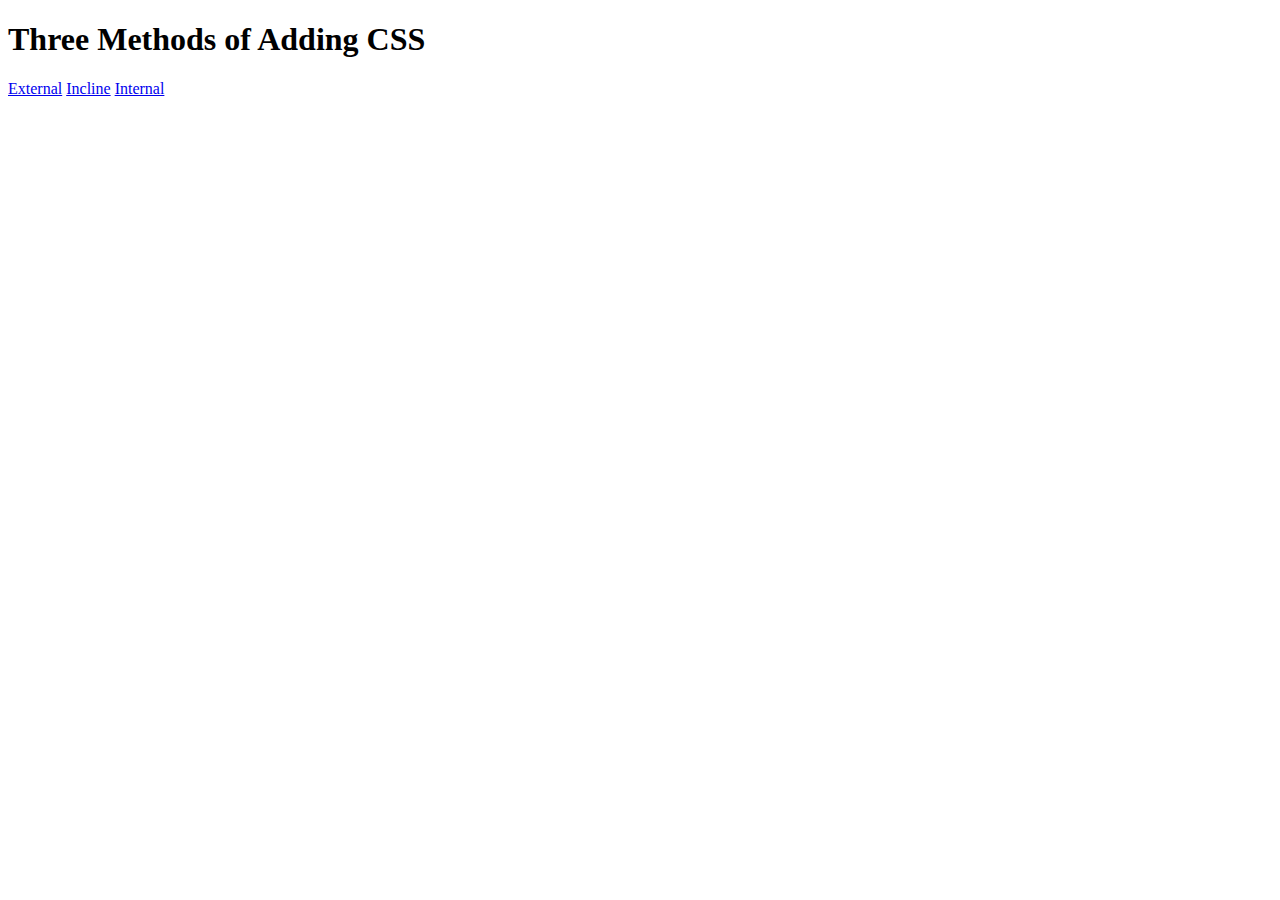
<file: Web/5.1. Adding CSS/index.html>
<!DOCTYPE html>
<html lang="en">

<head>
  <meta charset="UTF-8">
  <title>Adding CSS</title>
</head>

<body>
  <h1>Three Methods of Adding CSS</h1>
  <!-- Create 3 Links to The 3 Webpages: inline, internal and external -->
  <a href="./external.html">External</a>
  <a href="./inline.html">Incline</a>
  <a href="./internal.html">Internal</a>
</body>

</html>
</file>
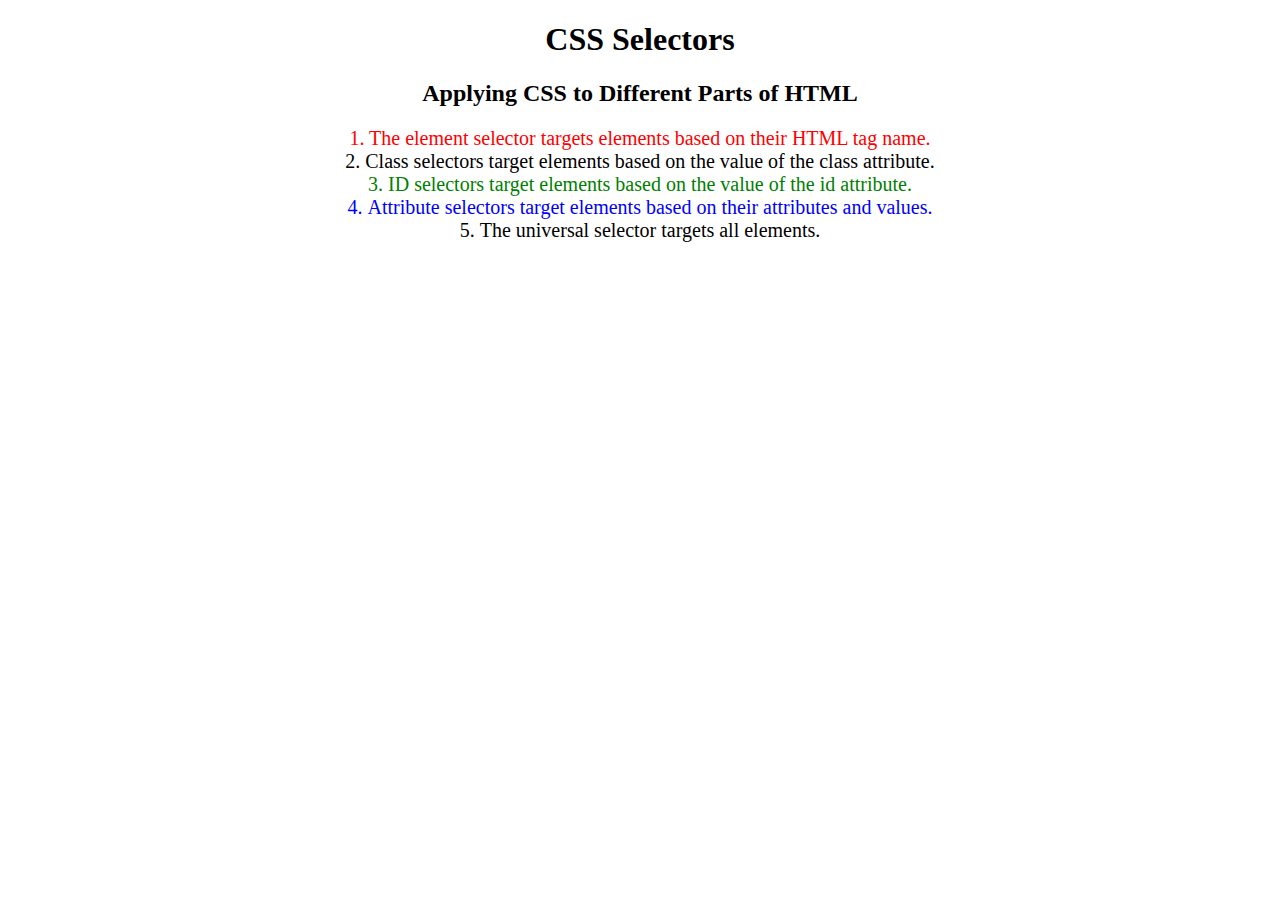
<file: Web/5.3 CSS Selectors/index.html>
<!DOCTYPE html>
<html lang="en">

<head>
  <meta charset="UTF-8">
  <title>CSS Selectors</title>
  <link rel="stylesheet" href="./style.css" />
</head>

<body>
  <h1>CSS Selectors</h1>
  <h2>Applying CSS to Different Parts of HTML</h2>
  <!-- TODO 1: Set the CSS for all paragraph tags to "color: red" -->
  <p class="note">1. The element selector targets elements based on their HTML tag name.</p>

  <ol>
    <!-- TODO 2: Set the CSS for all elements with a class of "note" to "font-size: 20px" -->
    <li class="note" value="2">Class selectors target elements based on the value of the class attribute.</li>

    <!-- TODO 3: Set the CSS for the element with an id of "id-selector-demo" to "color: green" -->
    <li class="note" id="id-selector-demo" value="3">ID selectors target elements based on the value of the id
      attribute.</li>

    <!-- TODO 4: Set the CSS for the li elements that have the "value" attribute set to "4" to have "color: blue" -->
    <li class="note" value="4">Attribute selectors target elements based on their attributes and values.</li>

    <!-- TODO 5: Set all elements to have "text-align: center" -->
    <li class="note" value="5">The universal selector targets all elements.</li>
  </ol>
</body>

</html>
</file>
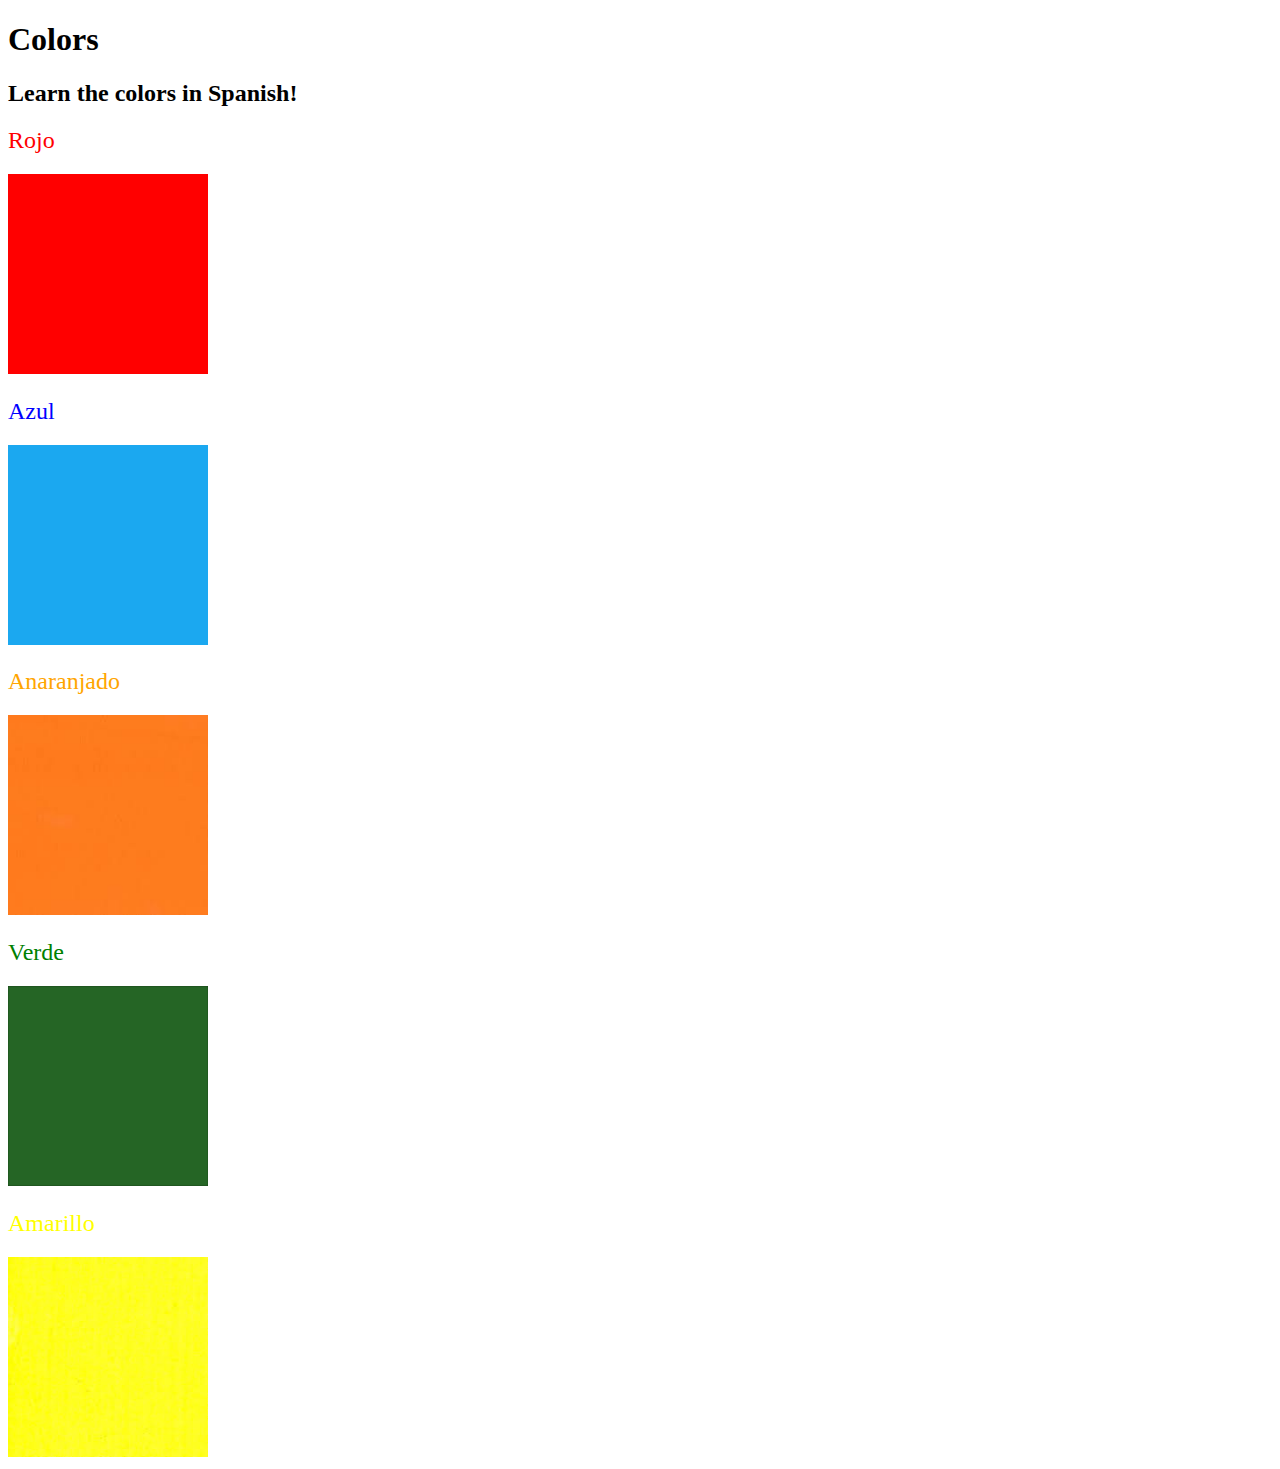
<file: Web/5.4+Color+Vocab+Project/index.html>
<!DOCTYPE html>
<html lang="en">
  <head>
    <meta charset="UTF-8" />
    <title>Spanish Vocabulary</title>
    <link rel="stylesheet" href="./style.css" />
  </head>

  <body>
    <h1>Colors</h1>
    <h2>Learn the colors in Spanish!</h2>
    <h2 class="color-title" id="red">Rojo</h2>
    <img src="./assets/images/red.png" alt="red" />

    <h2 class="color-title" id="blue">Azul</h2>
    <img src="./assets/images/blue.png" alt="blue" />

    <h2 class="color-title" id="orange">Anaranjado</h2>
    <img src="./assets/images/orange.png" alt="orange" />

    <h2 class="color-title" id="green">Verde</h2>
    <img src="./assets/images/green.png" alt="green" />

    <h2 class="color-title" id="yellow">Amarillo</h2>
    <img src="./assets/images/yellow.png" alt="yellow" />
  </body>
</html>

<!-- 
TODOs
IMPORTANT: You should not need to make ANY CHANGES to index.html
All code should be written in your CSS file.

1. Create a CSS file and incorporate it as an external stylesheet.
2. Use CSS to style each of the color titles to meaning. 
Hint: Use the id to help if you don't know the words in spanish.
3. Use CSS to change all the color titles to have "font-weight: normal;"
4. Use CSS (not HTML) to make all the images 200px heigh and 200px wide. 
Hint: 
https://developer.mozilla.org/en-US/docs/Web/CSS/height
https://developer.mozilla.org/en-US/docs/Web/CSS/width
-->
</file>
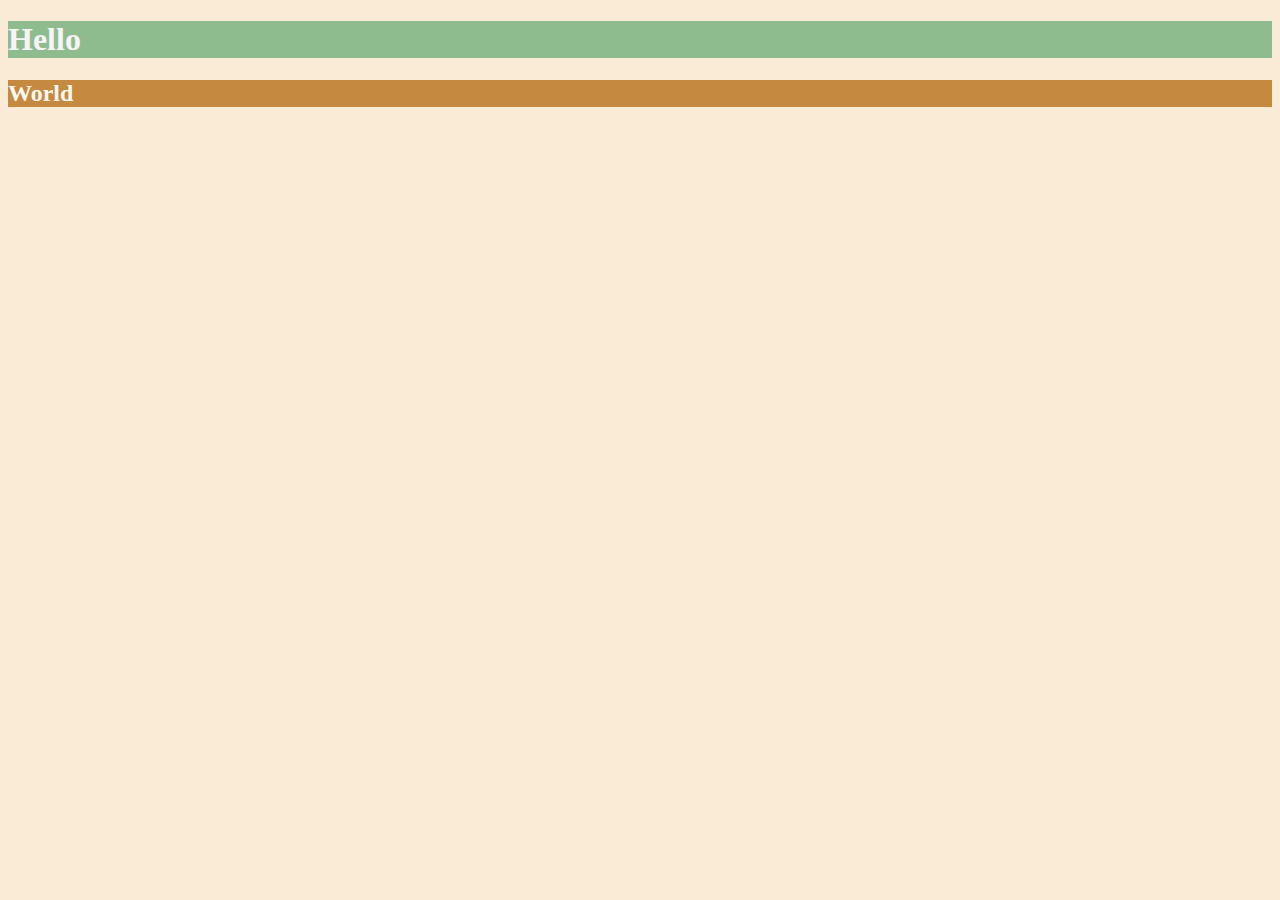
<file: Web/6.0 CSS Colors/index.html>
<!DOCTYPE html>
<html lang="en">

<head>
  <meta charset="UTF-8">
  <title>Colors</title>
  <style>
    html{
      background-color: antiquewhite;
    }
    h1{
      color: whitesmoke;
      background-color: darkseagreen;
    }
    h2{
      color : #FAF8F1;
      background-color : #C58940;
    }
  /* Write your CSS code here. */
    /* 1. Make the background of the webpage "antiquewhite"
    2. Make the h1 "whitesmoke"
    3. Make the background of the h1 "darkseagreen"
    4. Make the h2 #FAF8F1
    5. Make the background of the h2 "#C58940" */
  </style>
</head>

<body>
  <h1>Hello</h1>
  <h2>World</h2>
</body>

</html>
</file>
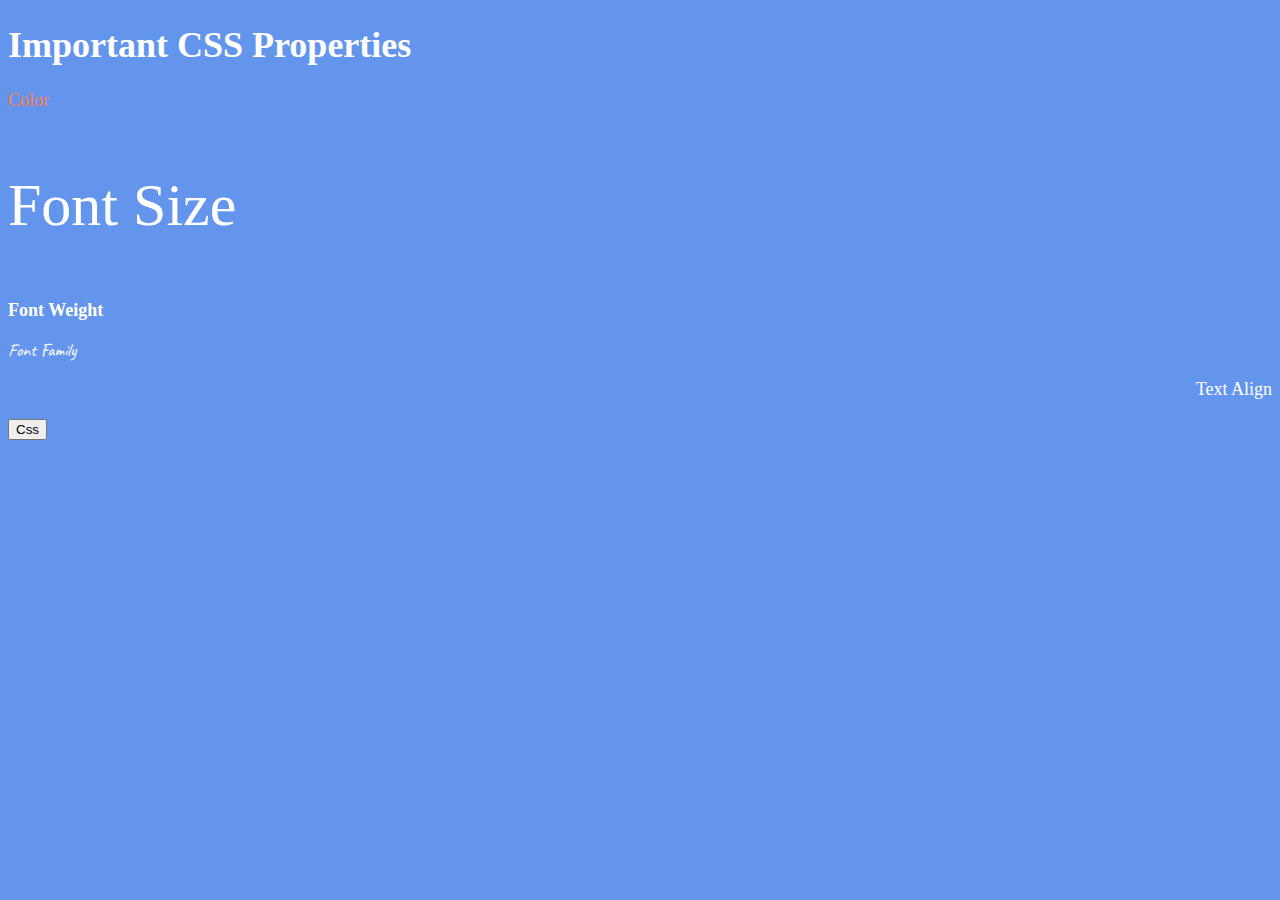
<file: Web/6.1+Font+Properties/index.html>
<!DOCTYPE html>
<html lang="en">

<head>
  <meta charset="UTF-8">
  <title>CSS Properties</title>
  <style>
    body {
      background-color: cornflowerblue;
      color: white;
      font-size: 18px;
    }
    p[value="m1"]{
      color : coral;
    }
    p[value="m2"]{
      font-size: 2rem;
    }
    p[value="m3"]{
      font-weight: 900;
    }
    p[value="m4"]{
   
  font-family: "Caveat", cursive;
  font-optical-sizing: auto;
  font-weight: weight;
  font-style: normal;
}
p[value="m5"]{
    text-align: right;
    }
    html{
      font-size: 30px;
    }
    /* Don't change the CSS above, add Your CSS below */

    
  </style>
  <link rel="preconnect" href="https://fonts.googleapis.com">
  <link rel="preconnect" href="https://fonts.gstatic.com" crossorigin>
  <link href="https://fonts.googleapis.com/css2?family=Caveat:wght@400..700&display=swap" rel="stylesheet">
</head>

<body>
  <h1>Important CSS Properties</h1>
  <p value="m1">Color</p>
  <p value ="m2">Font Size</p>
  <p value="m3">Font Weight</p>
  <p value="m4">Font Family</p>
  <p value="m5">Text Align</p>
  <button draggable="true">
    Css
  </button>

  <!-- TODOs
  1. Change the color of <p>Color</p> to "coral" color.
  2. Change the font size of <p>Font Size</p> to 2X the size of the root font size.
  3. Change the font weight of <p>Font Weight</p> to 900.
  4. Change the font family of <p>Font Family</p> to the Google font Caveat with regular (400) font weight.
  Link: https://fonts.google.com/specimen/Caveat
  5. Change the <p>Text Align</p> to right align.
  6. Change the the root (html element) font size to 30px -->
</body>

</html>
</file>
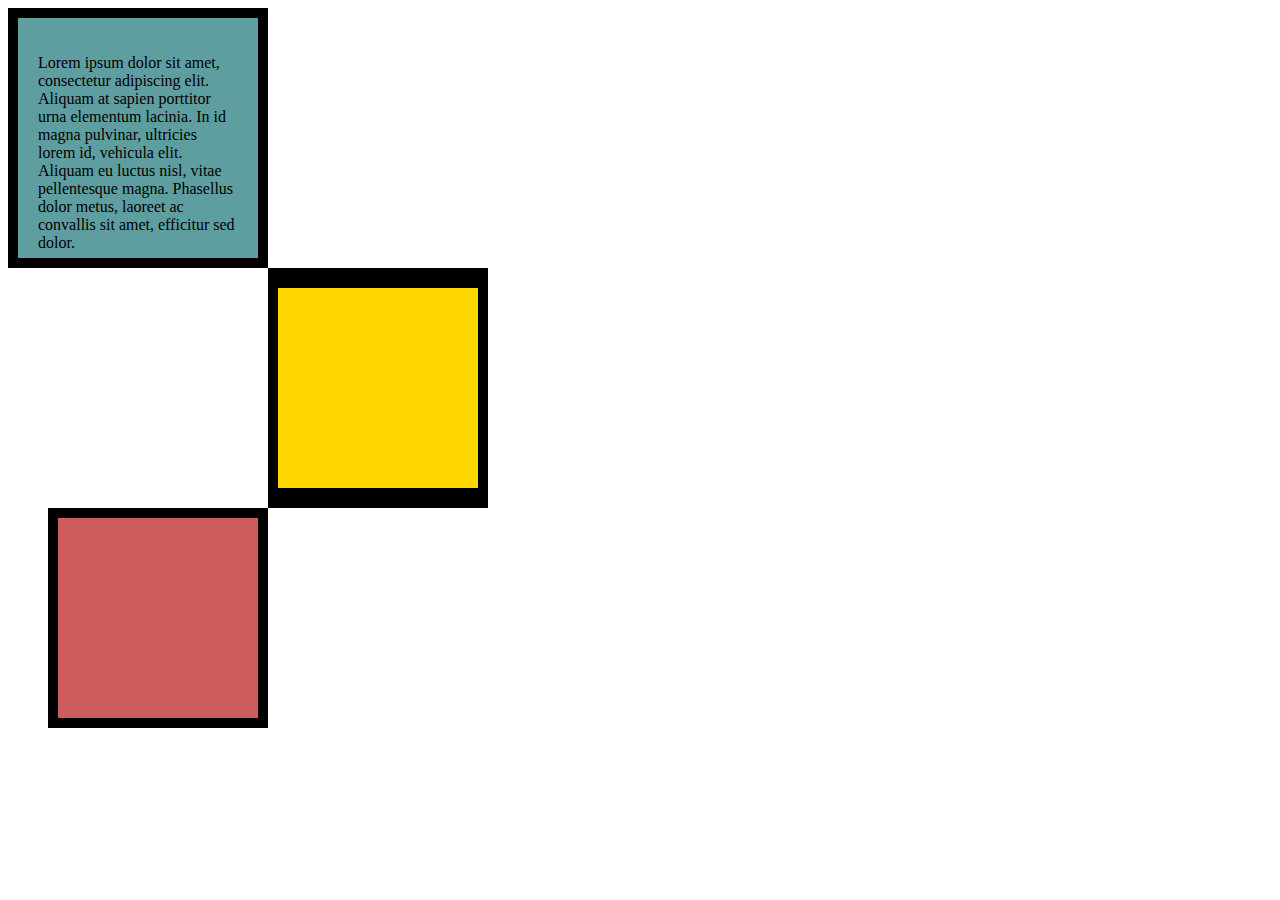
<file: Web/6.3 CSS Box Model/index.html>
<!DOCTYPE html>
<html lang="en">

<head>
  <meta charset="UTF-8">
  <title>CSS Box Model</title>
  <style>
    /* Write your CSS code here */
    div{
      height: 200px;
  width: 200px;
    }
div[value="m1"]{
  background-color:cadetblue;
  border: 10px solid black;
  padding: 20px;
  margin: 0;
}
div[value="m2"]{
  border:20px solid black;
  border-width: 20px 10px;
  margin-left:260px;
background-color: gold;

}
div[value="m3"]{
  background-color:indianred;
  border: 10px solid black;
  padding : 0;
  margin: 0;
  margin-left: 40px;
}
  </style>
</head>

<body>
<div value="m1">
<p> Lorem ipsum dolor sit amet, consectetur adipiscing elit. Aliquam at sapien porttitor urna elementum lacinia. In
  id magna pulvinar, ultricies lorem id, vehicula elit. Aliquam eu luctus nisl, vitae pellentesque magna. Phasellus
  dolor metus, laoreet ac convallis sit amet, efficitur sed dolor.</p>
</div>
<div value="m2">

</div>
<div value="m3">

</div>

  <!-- TODOs:
1. Create 3 Boxes using the div element.
2. Set their sizes to 200px heigh by 200px wide.
3. Set different background colors for each of the boxes (I used cadetblue, gold and indianred).
4. Add a paragraph <p> element into the first div and add the following words:
    Lorem ipsum dolor sit amet, consectetur adipiscing elit. Aliquam at sapien porttitor urna elementum lacinia. In
    id magna pulvinar, ultricies lorem id, vehicula elit. Aliquam eu luctus nisl, vitae pellentesque magna. Phasellus
    dolor metus, laoreet ac convallis sit amet, efficitur sed dolor.
5. Set the 1st div to have 20px padding all around with a black 10px border.
6. Fix the style of the <p> element to remove all margins.
Hint: Use the CSS inspector in Chrome.
7. Set the 2nd div to have a 20px border on top and bottom and 10px border left and right. (See goal image)
8. Set the 3rd div to have a 10px border 
9. Set the margins for the divs so that each box corner touches the other. (See the goal image)
-->

</body>

</html>
</file>
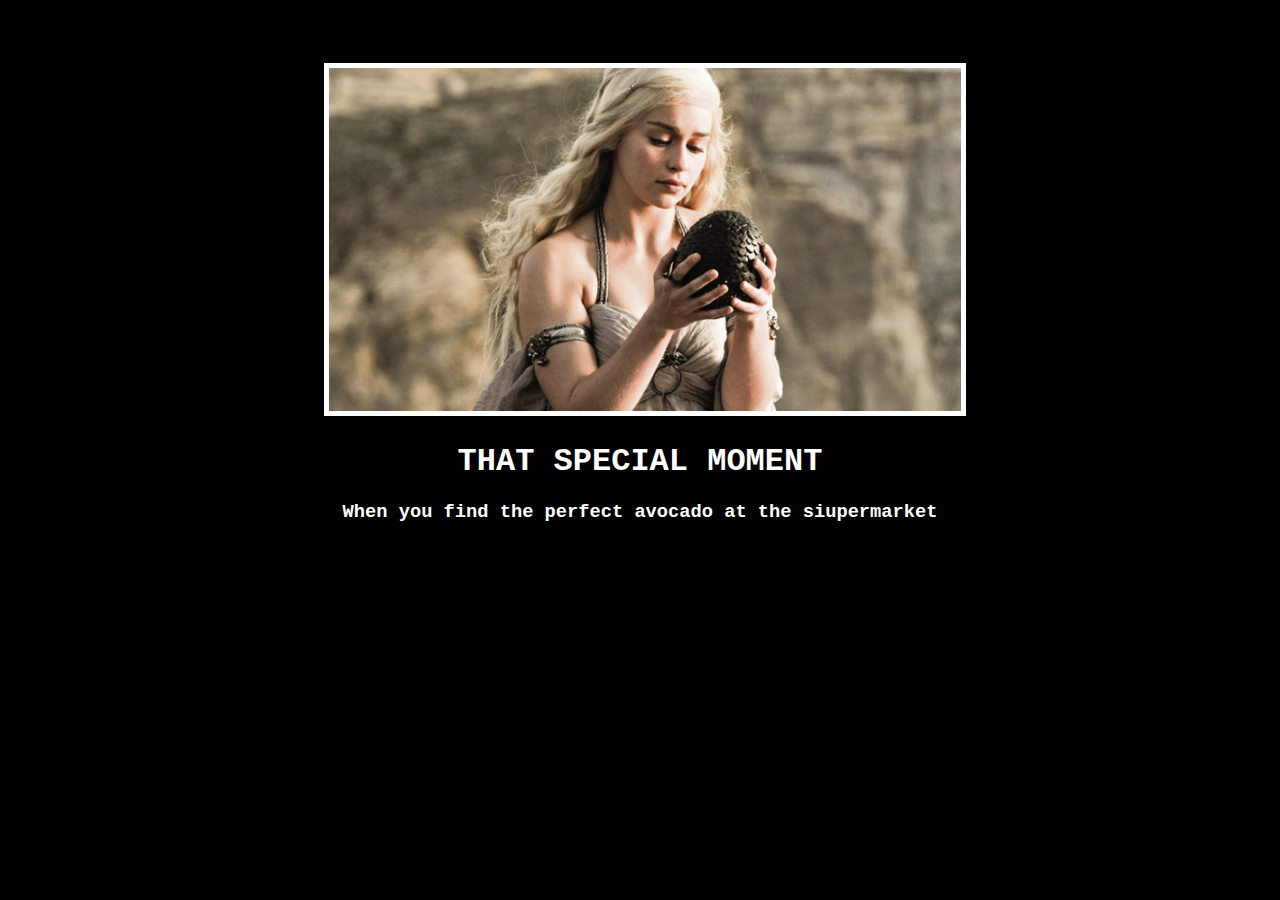
<file: Web/6.4 Motivation Meme Project/index.html>
<!-- 
  TODO: Create a motivational post website.
Style it how ever you like. 
Look at the goal image for inspiration.
But it must have the following features:
1. The main h1 text should be using the Regular Libre Baskerville Font from Google Fonts:
  https://fonts.google.com/specimen/Libre+Baskerville
2. The text should be white and background black.
3. Add your own image into the images folder inside assets. It should have a 5px white border.
4. The text should be center aligned.
5. Create a div to contain the h1, p and img elements. Adjust the margins so that the image and text are centered on the page. 
  Hint: You horizontally center a div by giving it a width of 50% and a margin-left of 25%.
  Hint: Set the image to have a width of 100% so it fills the div. 
6. Read about the text-transform property on MDN docs to make the h1 uppercase with CSS.
  https://developer.mozilla.org/en-US/docs/Web/CSS/text-transform 
-->
<!DOCTYPE html>
<html lang="en">
<head>
  <meta charset="UTF-8">
  <meta name="viewport" content="width=device-width, initial-scale=1.0">
  <title>Motivation Meme</title>
  <link rel="stylesheet" href="style.css"/> 
</head>
<body>
  <div id="m">
    <img id="m1" src="./assets/images/daenerys.jpeg"/>
    <h1>THAT SPECIAL MOMENT</h1>
    <h3>When you find the perfect avocado at the siupermarket</h3>
  </div>
  
</body>
</html>
</file>
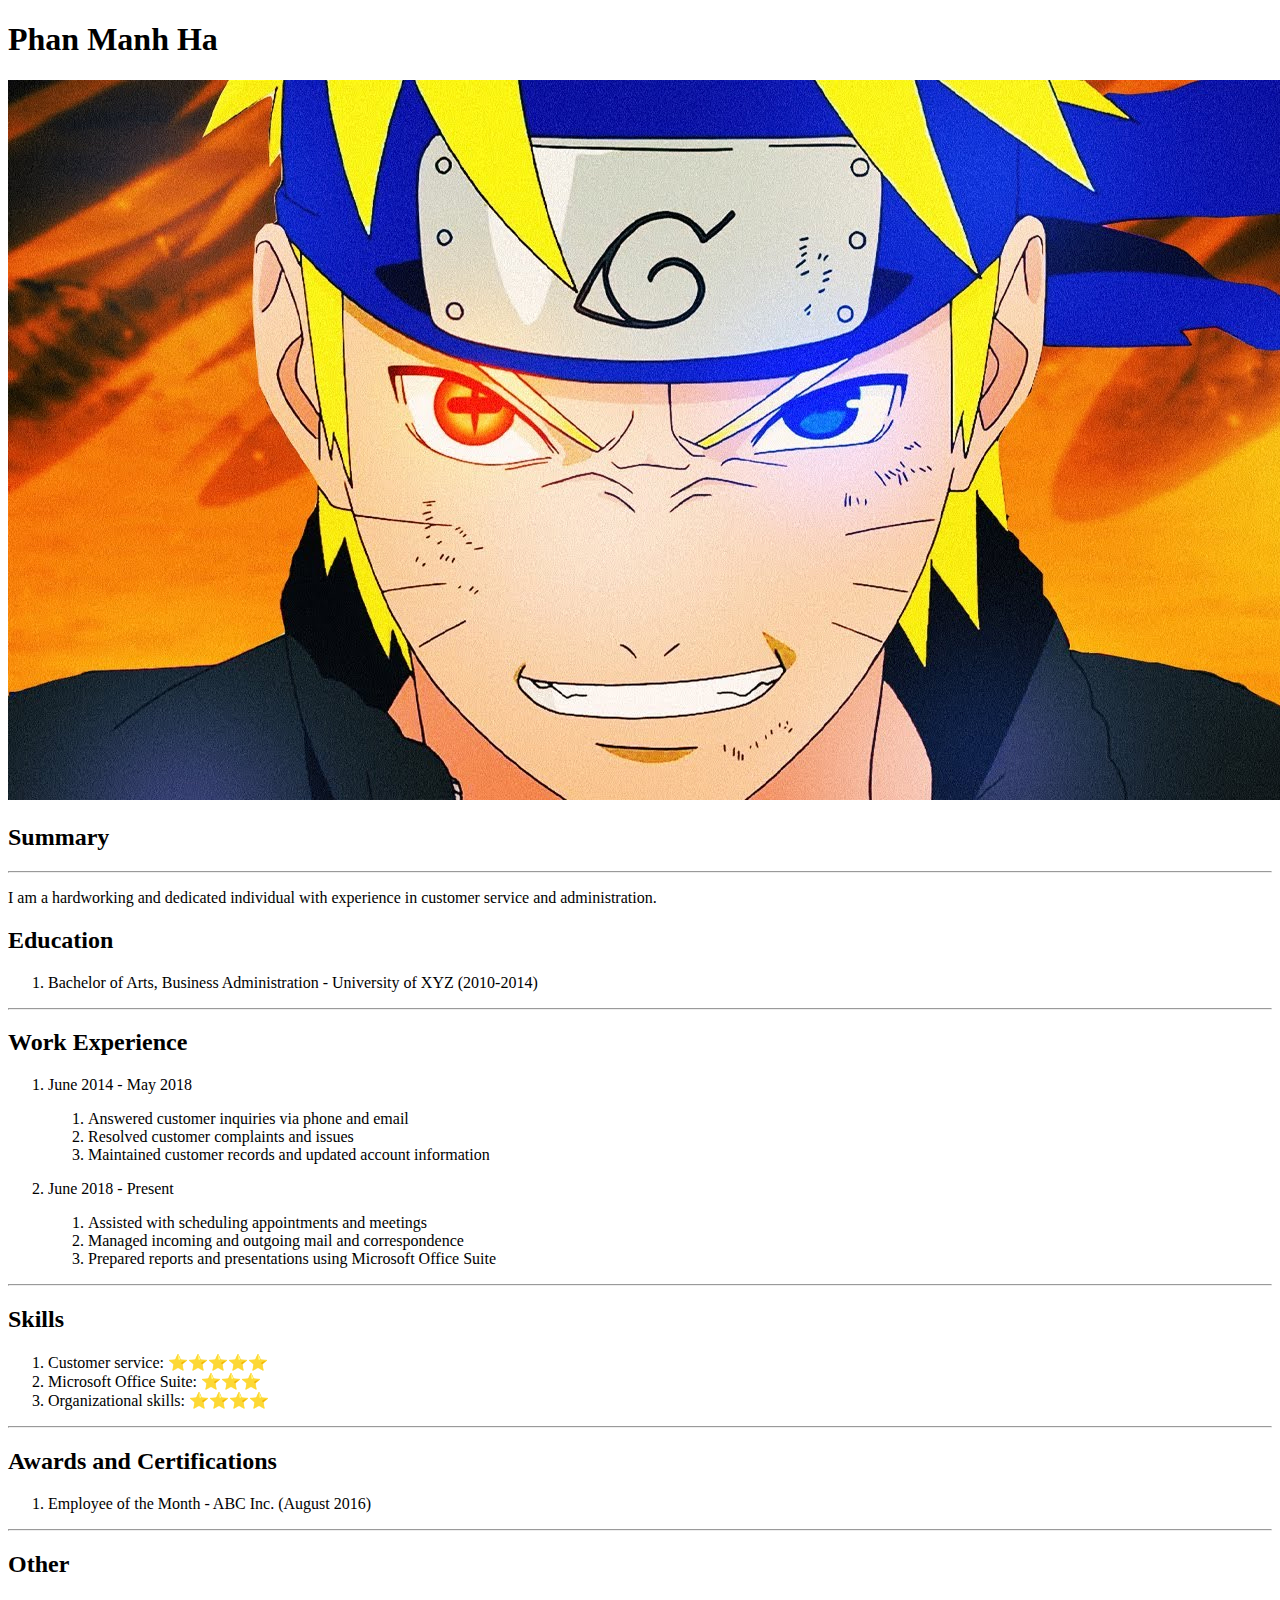
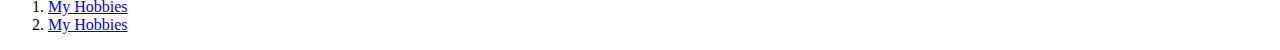
<file: Web/Capstone project/index.html>
<!DOCTYPE html>
<html lang="en">
<head>
    <meta charset="UTF-8">
    <meta name="viewport" content="width=device-width, initial-scale=1.0">
    <title>My resume</title>
</head>
<body>
    <h1>Phan Manh Ha</h1>
    <img src="./naruto-co-bao-nhieu-tap.jpg"/>
    <h2>Summary</h2>
<hr/>
    <p>I am a hardworking and dedicated individual with experience in customer service and administration.</p>
    <h2>Education</h2>
    <ol>
        <li>Bachelor of Arts, Business Administration - University of XYZ (2010-2014)
        </li>
    </ol>
<hr/>     
    <h2>Work Experience</h2> 
    <ol>
        <li>
            <p>June 2014 - May 2018</p>
            <ol>
                <li>Answered customer inquiries via phone and email</li>
                <li>Resolved customer complaints and issues</li>
                <li>Maintained customer records and updated account information</li>
            </ol>
        </li>
        <li>
            <p>June 2018 - Present</p>
            <ol>
                <li>Assisted with scheduling appointments and meetings</li>
                <li>Managed incoming and outgoing mail and correspondence</li>
                <li>Prepared reports and presentations using Microsoft Office Suite</li>
            </ol>
        </li>
    </ol>
<hr/>
    <h2>Skills</h2>  
    <ol>
        <li> Customer service: ⭐️⭐️⭐️⭐️⭐️</li>
        <li> Microsoft Office Suite: ⭐️⭐️⭐️</li>
        <li> Organizational skills: ⭐️⭐️⭐️⭐️</li>
    </ol>
<hr/>
    <h2>Awards and Certifications</h2> 
    <ol>
        <li>Employee of the Month - ABC Inc. (August 2016)</li>
    </ol>
<hr/>
    <h2>Other</h2>  
    <ol>
        <li><a href="./hobbies.html">My Hobbies</a></li>
        <li><a href="./contact.html">My Hobbies</a></li>
    </ol>
</body>
</html>
</file>
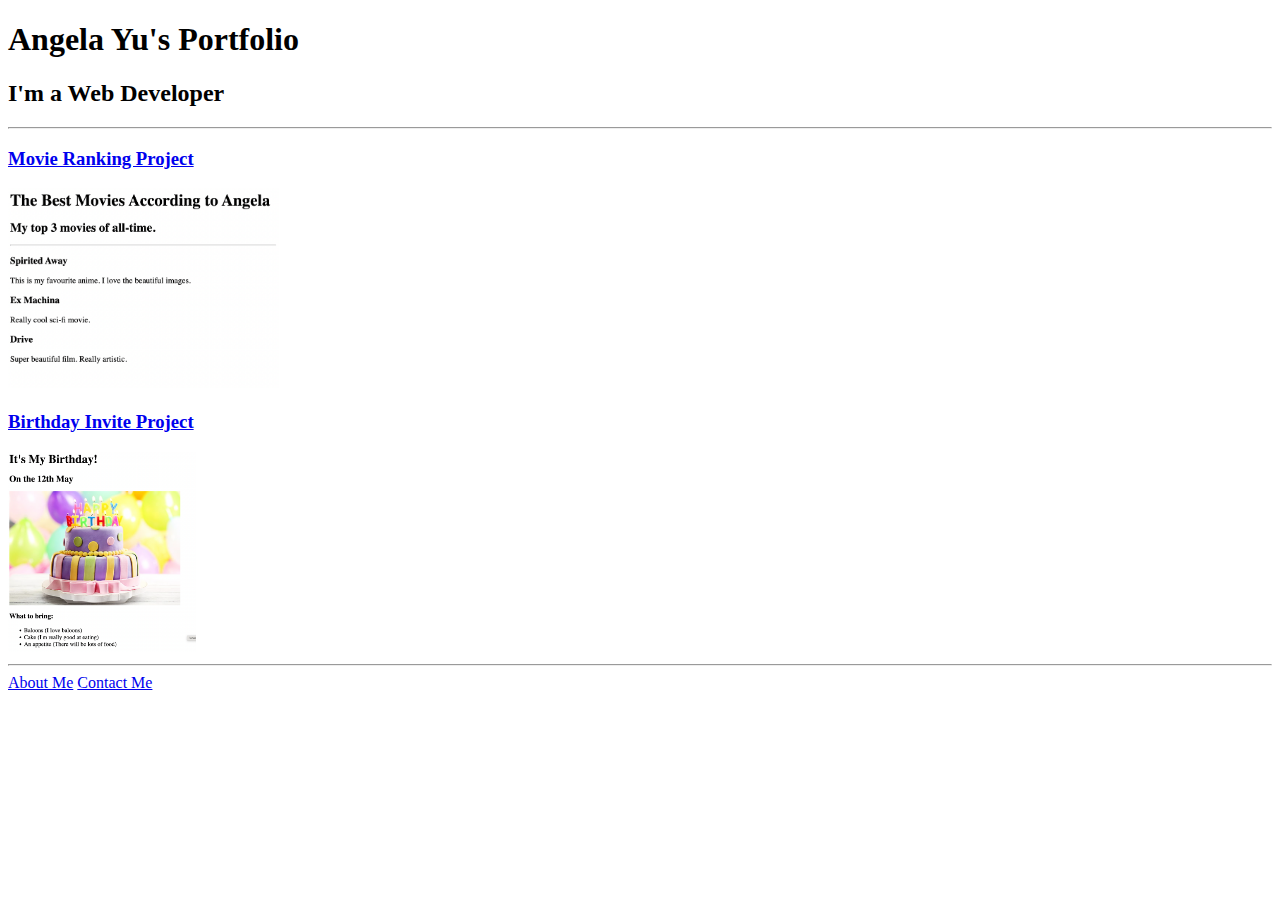
<file: Web/4.3 HTML Porfolio Project/solution.html>
<!DOCTYPE html>
<html lang="en">

<head>
  <meta charset="UTF-8">
  <title>Angela's Portfolio</title>
</head>

<body>
  <h1>Angela Yu's Portfolio</h1>
  <h2>I'm a Web Developer</h2>
  <hr />
  <h3><a href="./public/movie-ranking.html">Movie Ranking Project</a></h3>
  <img src="./assets/images/movie-ranking.png" height="200" alt="movie ranking project preview"/>
  <h3><a href="./public/birthday-invite.html">Birthday Invite Project</a></h3>
  <img src="./assets/images/birthday-invite.png" height="200" alt="birthday invite project preview"/>
  <hr />
  <a href="./public/about.html">About Me</a>
  <a href="./public/contact.html">Contact Me</a>
</body>

</html>
</file>
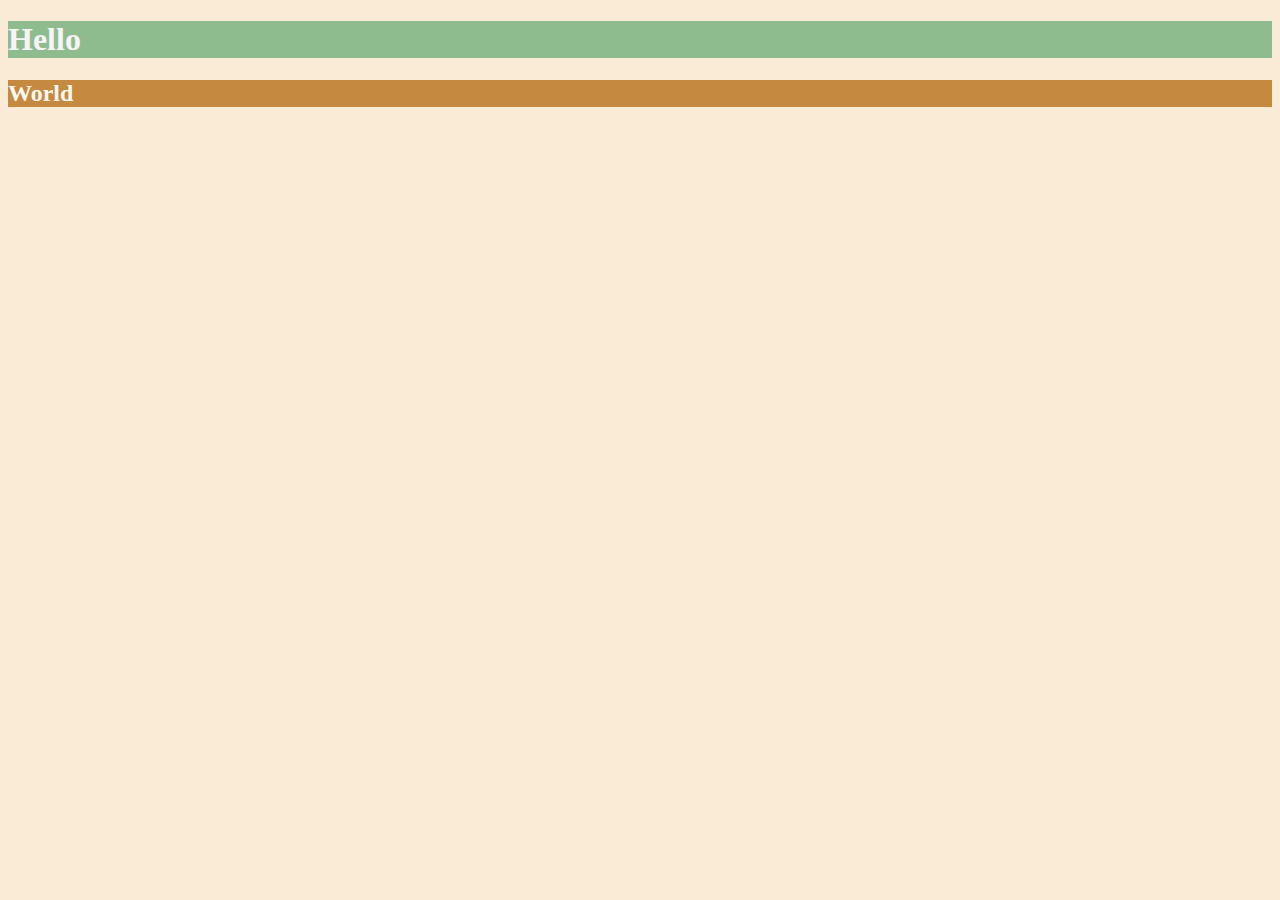
<file: Web/6.0 CSS Colors/solution.html>
<!DOCTYPE html>
<html lang="en">

<head>
  <meta charset="UTF-8">
  <title>Colors</title>
  <style>
    body {
      background-color: antiquewhite;
    }

    h1 {
      color: whitesmoke;
      background-color: darkseagreen;
    }

    h2 {
      color: #FAF8F1;
      background-color: #C58940;
    }
  </style>
</head>

<body>
  <h1>Hello</h1>
  <h2>World</h2>
</body>

</html>
</file>
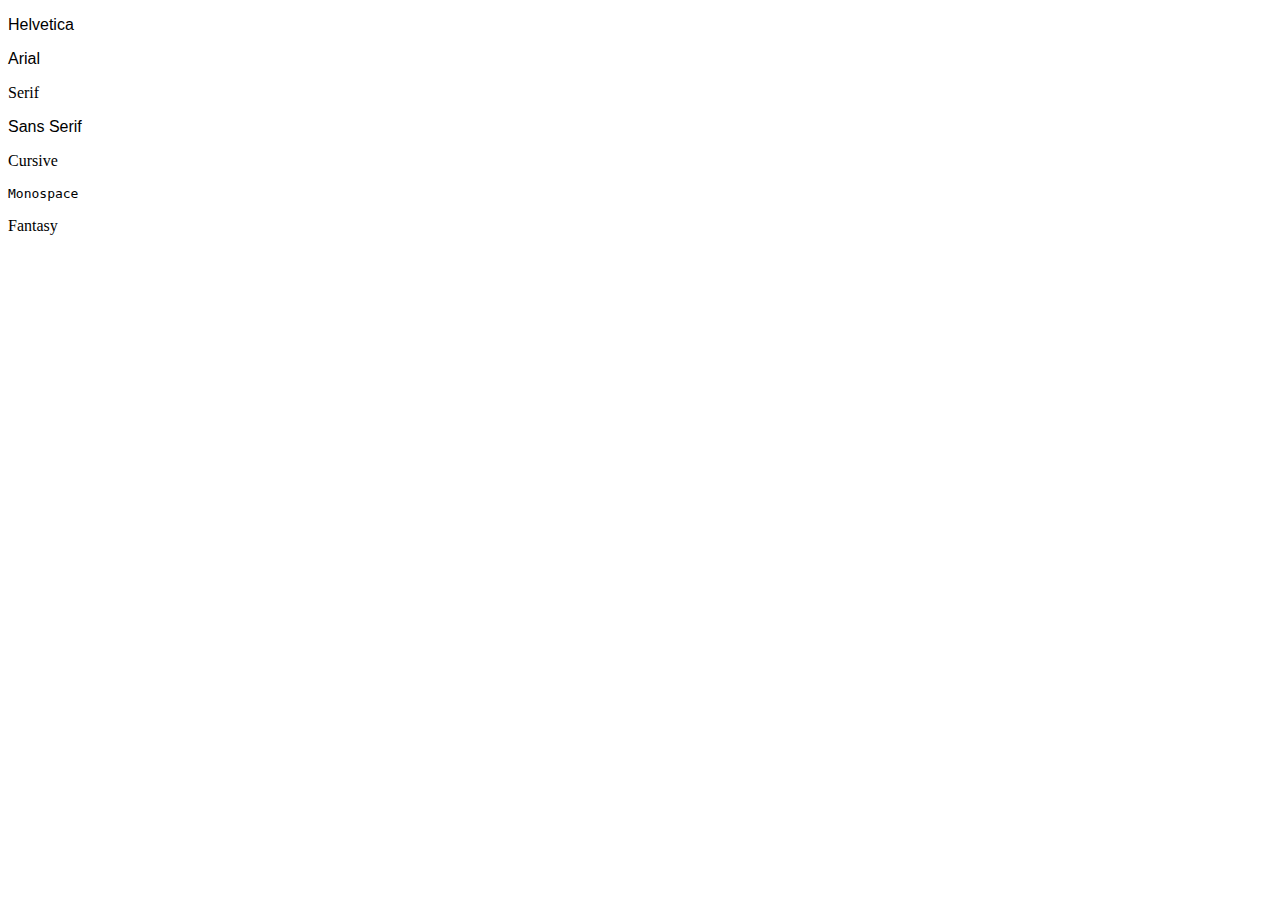
<file: Web/6.1+Font+Properties/font-family.html>
<!DOCTYPE html>
<html lang="en">

<head>
  <meta charset="UTF-8">
  <title>Font Family</title>
  <style>
    #helvetica {
      font-family: Helvetica, sans-serif;
    }

    #arial {
      font-family: Arial, sans-serif;
    }

    #serif {
      font-family: serif;
    }

    #sans-serif {
      font-family: sans-serif;
    }

    #cursive {
      font-family: cursive;
    }

    #monospace {
      font-family: monospace;
    }

    #fantasy {
      font-family: fantasy;
    }
  </style>
</head>

<body>
  <p id="helvetica">Helvetica</p>
  <p id="arial">Arial</p>
  <p id="serif">Serif</p>
  <p id="sans-serif">Sans Serif</p>
  <p id="cursive">Cursive</p>
  <p id="monospace">Monospace</p>
  <p id="fantasy">Fantasy</p>

</body>

</html>
</file>
<file: Web/5.3 CSS Selectors/style.css>
ol {
  margin-left: -40px;
  margin-top: -20px;
  list-style-position: inside;
}
p{
  color: red;
}
.note{
  font-size: 20px;
}
#id-selector-demo{
  color:green;
}
li[value="4"]{
  color: blue;
}
*{
text-align: center;
}
/* Write your CSS below, don't change the rules above. */
</file>
<file: Web/5.4+Color+Vocab+Project/style.css>
img{
    height:200px;
    width: 200px;
}
#red{
    color:red;
}
#blue {
    color: blue;
}
#orange{
    color:orange;
}
#green{
    color: green;
}
#yellow{
    color: yellow;
}
.color-title{
    font-weight : normal;
}
</file>
<file: Web/6.4 Motivation Meme Project/style.css>
body{
    background-color: black;
}
#m1{
    border: 5px solid white;
width:100%;
}
#m{
    color : white;
    width:50%;
    margin-top: 5%;
    margin-left: 25%;
    text-align: center;
    font-family: 'Courier New', Courier, monospace;
    padding: 10px 10px 10px 10px solid blue;
}
</file>
